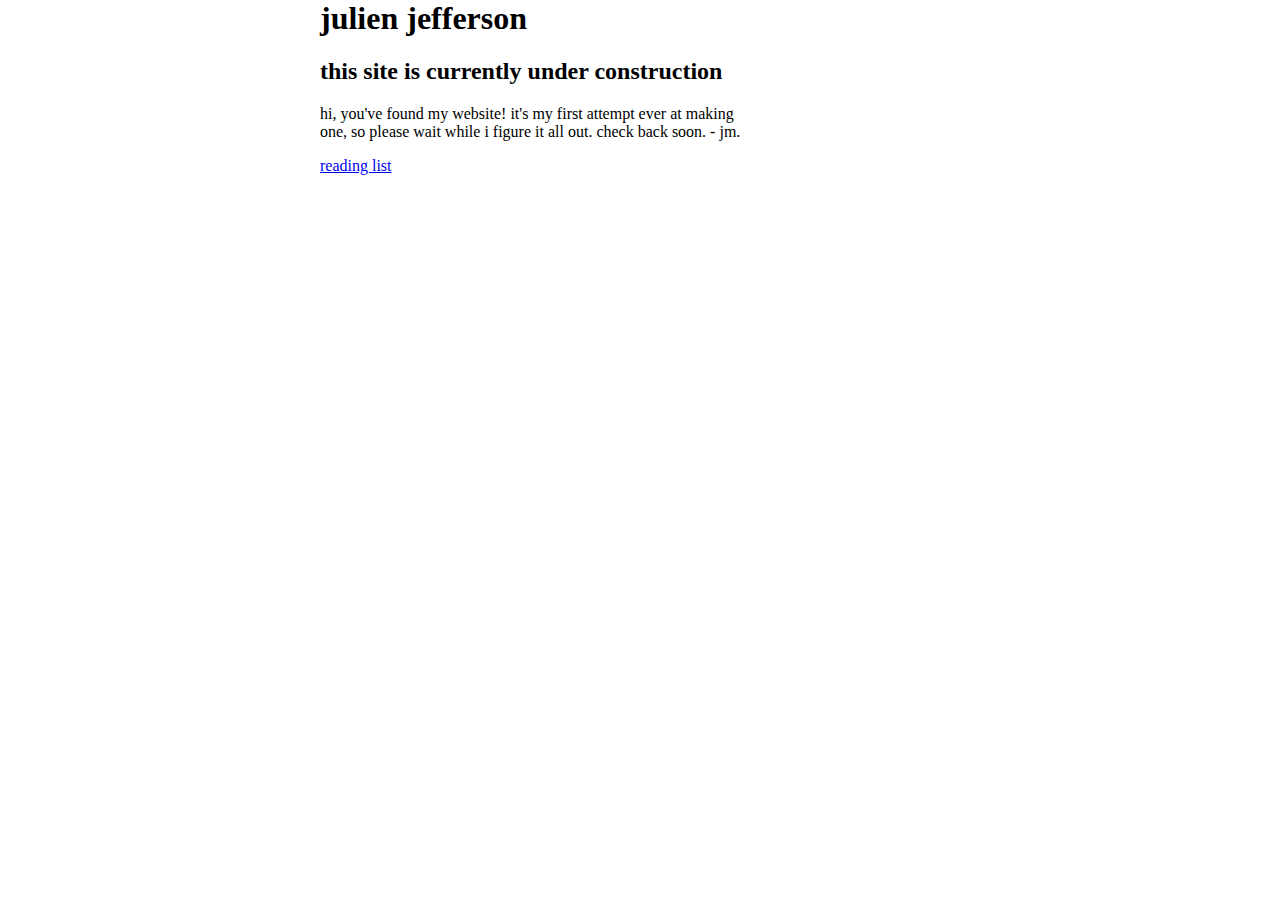
<file: index.html>
<html>
  <head>
    <meta name="viewport" content="width=device-width, initial-scale=1.0">
    <title>julien jefferson || home</title>
    <link href="blogStyle.css" rel="stylesheet" type="text/css">
  </head>
  <body>
    <h1>julien jefferson</h1>
    <h2>this site is currently under construction</h2>
    <p>hi, you've found my website! it's my first attempt ever at making <br>
      one, so please wait while i figure it all out. check back soon.    - jm.</p>
    <a href="/jmjeff/jmjefferson.com/blob/build/readinglist.html">reading list</a>
  </body>
</html>
</file>
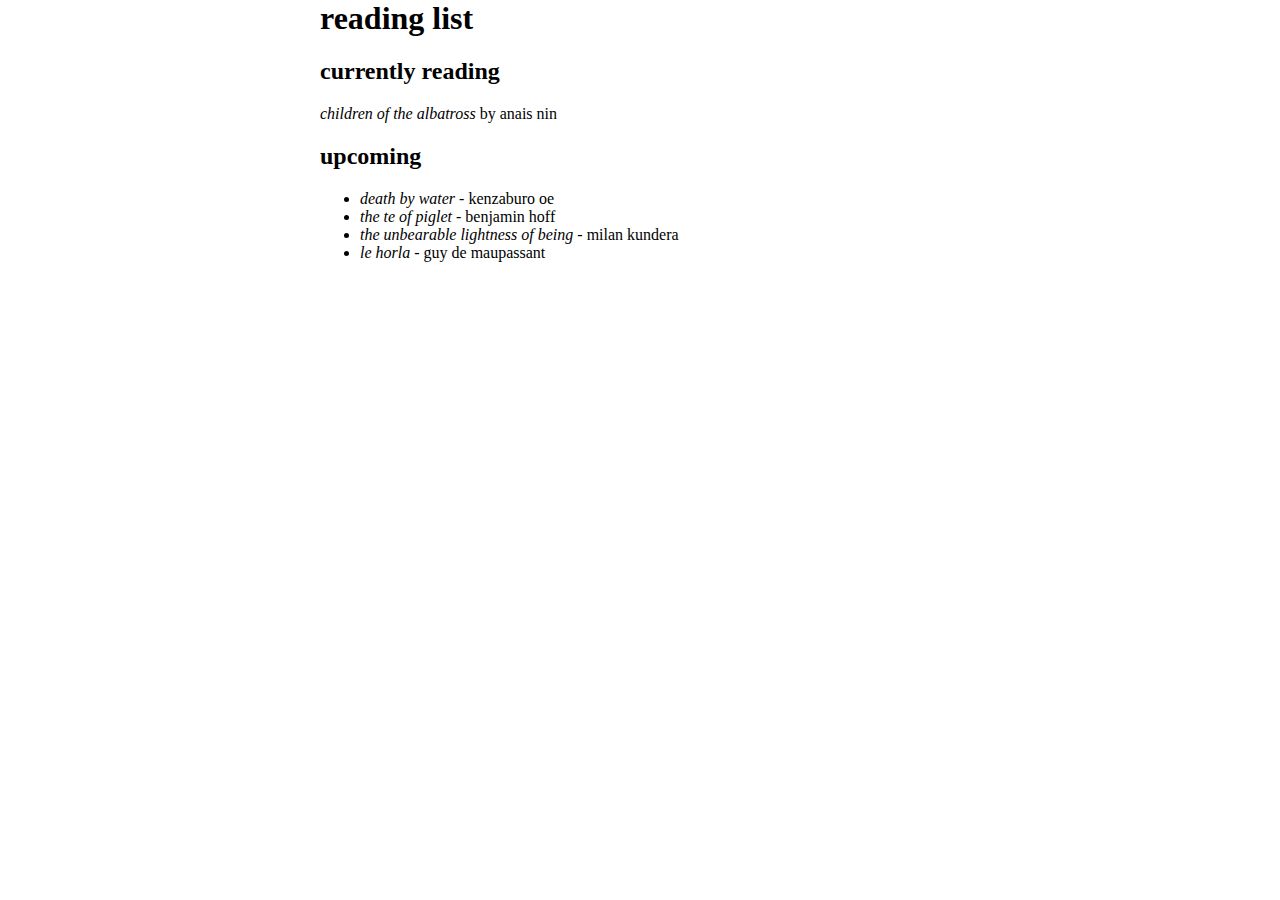
<file: readinglist.html>
<html>
  <head>
    <title>julien jefferson</title>
    <link href="blogStyle.css" rel="stylesheet" type="text/css">
  </head>
  <body>
    <h1>reading list</h1>
    <h2>currently reading</h2>
      <p><i>children of the albatross</i> by anais nin</p>
    <h2>upcoming</h2>
      <ul>
        <li><i>death by water</i> - kenzaburo oe</li>
        <li><i>the te of piglet</i> - benjamin hoff</li>
        <li><i>the unbearable lightness of being</i> - milan kundera</li>
        <li><i>le horla</i> - guy de maupassant</li>
      </ul>
  </body>
</html>
</file>
<file: blogStyle.css>
body {
  background-color: #ffffff;
  margin: auto;
  width: 50%;
}
</file>
